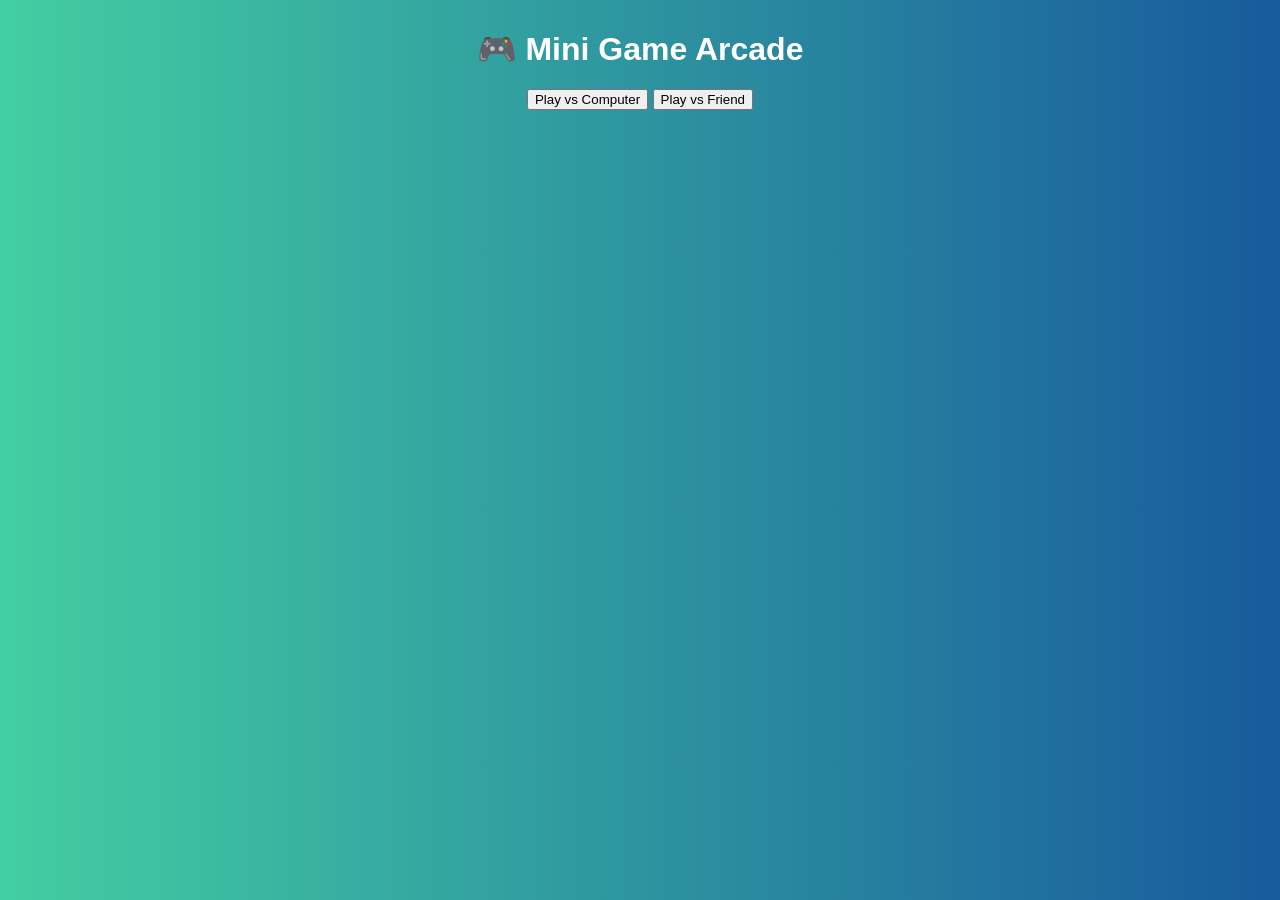
<file: index.html>
<!DOCTYPE html>
<html lang="en">
<head>
    <meta charset="UTF-8">
    <title>Mini Game Arcade</title>
<link rel="stylesheet" href="game.css">
</head>
<body>
    <h1>🎮 Mini Game Arcade</h1>
    <div id="modeButtons">
        <button onclick="window.location.href='computer.html'">Play vs Computer</button>
        <button onclick="window.location.href='friend.html'">Play vs Friend</button>
    </div>
</body>
</html>
</file>
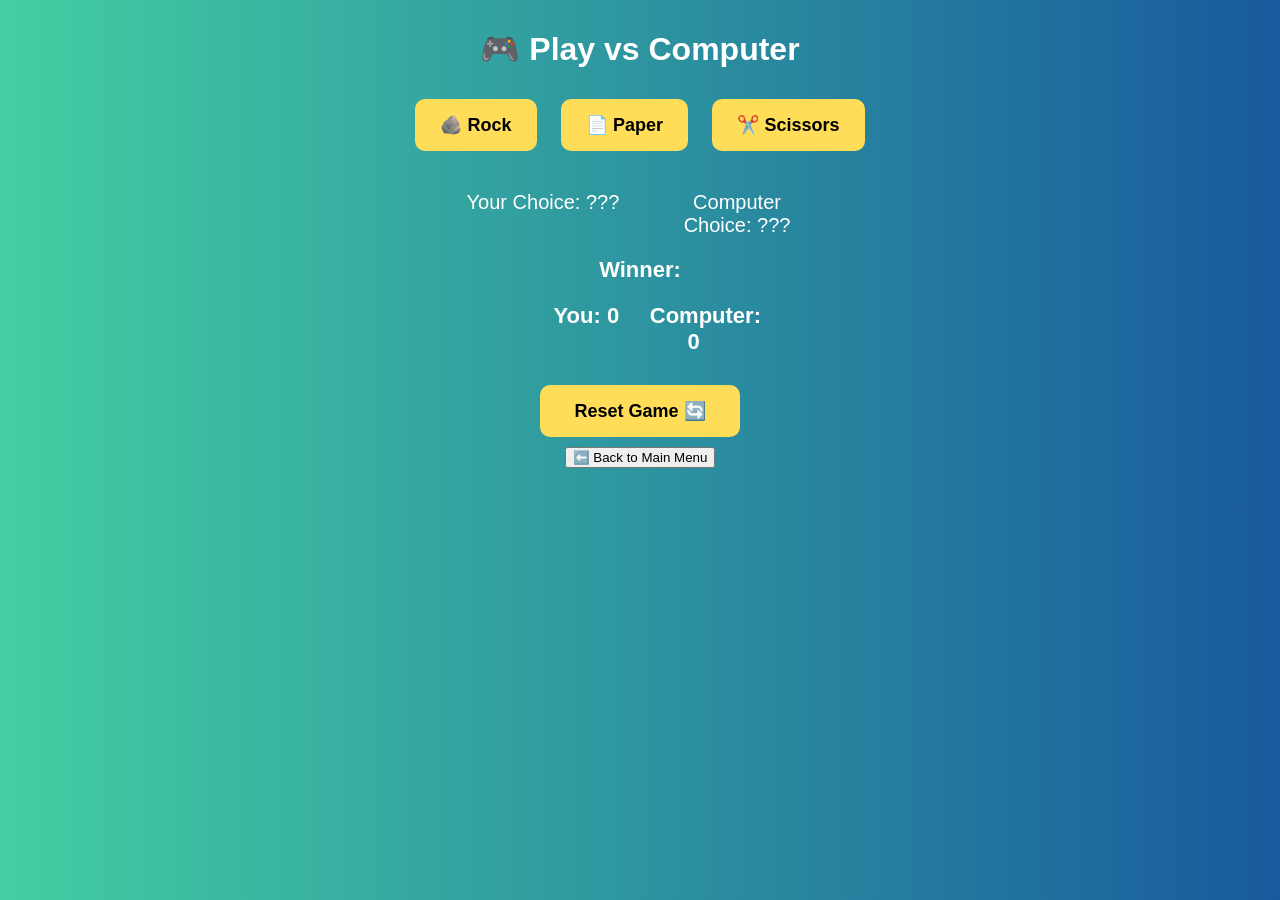
<file: computer.html>
<!DOCTYPE html>
<html lang="en">
<head>
    <meta charset="UTF-8">
    <title>Play vs Computer</title>
    <link rel="stylesheet" href="game.css">
    </head>
<body>

    <h1>🎮 Play vs Computer</h1>

    <div class="buttons">
        <button onclick="playGame('rock')">🪨 Rock</button>
        <button onclick="playGame('paper')">📄 Paper</button>
        <button onclick="playGame('scissors')">✂️ Scissors</button>
    </div>

    <div id="choices">
        <div id="player">Your Choice: ???</div>
        <div id="computerChoice">Computer Choice: ???</div>
    </div>

    <div id="winner">Winner: </div>

    <div id="scoreboard">
        <div id="playerScore">You: 0</div>
        <div id="computerScore">Computer: 0</div>
    </div>

    <button id="resetBtn" onclick="resetGame()">Reset Game 🔄</button>
    <button onclick="window.location.href='index.html'">⬅️ Back to Main Menu</button>
    <script>
        let playerChoice = "";
        let computerChoice = "";
        let playerScore = 0;
        let computerScore = 0;

        function playGame(choice) {
            playerChoice = choice;
            document.getElementById("player").innerText = "Your Choice: ???";

            // Computer randomly picks
            const choices = ['rock','paper','scissors'];
            computerChoice = choices[Math.floor(Math.random() * 3)];

            // Reveal both choices
            document.getElementById("player").innerText = "Your Choice: " + playerChoice;
            document.getElementById("computerChoice").innerText = "Computer Choice: " + computerChoice;

            let winnerText = "";

            if(playerChoice === computerChoice){
                winnerText = "It's a draw!";
            } else if (
                (playerChoice === 'rock' && computerChoice === 'scissors') ||
                (playerChoice === 'paper' && computerChoice === 'rock') ||
                (playerChoice === 'scissors' && computerChoice === 'paper')
            ){
                winnerText = "You win this round!";
                playerScore++;
            } else {
                winnerText = "Computer wins this round!";
                computerScore++;
            }

            document.getElementById("winner").innerText = "Winner: " + winnerText;
            document.getElementById("playerScore").innerText = "You: " + playerScore;
            document.getElementById("computerScore").innerText = "Computer: " + computerScore;

            if(playerScore === 5 || computerScore === 5){
                let finalWinner = playerScore === 5 ? "🎉 YOU WIN THE GAME! 🎉" : "💀 COMPUTER WINS THE GAME! 💀";
                alert(finalWinner);
                resetGame();
            }
        }

        function resetGame() {
            playerChoice = "";
            computerChoice = "";
            playerScore = 0;
            computerScore = 0;
            document.getElementById("player").innerText = "Your Choice: ???";
            document.getElementById("computerChoice").innerText = "Computer Choice: ???";
            document.getElementById("winner").innerText = "Winner: ";
            document.getElementById("playerScore").innerText = "You: 0";
            document.getElementById("computerScore").innerText = "Computer: 0";
        }
    </script>

</body>
</html>
</file>
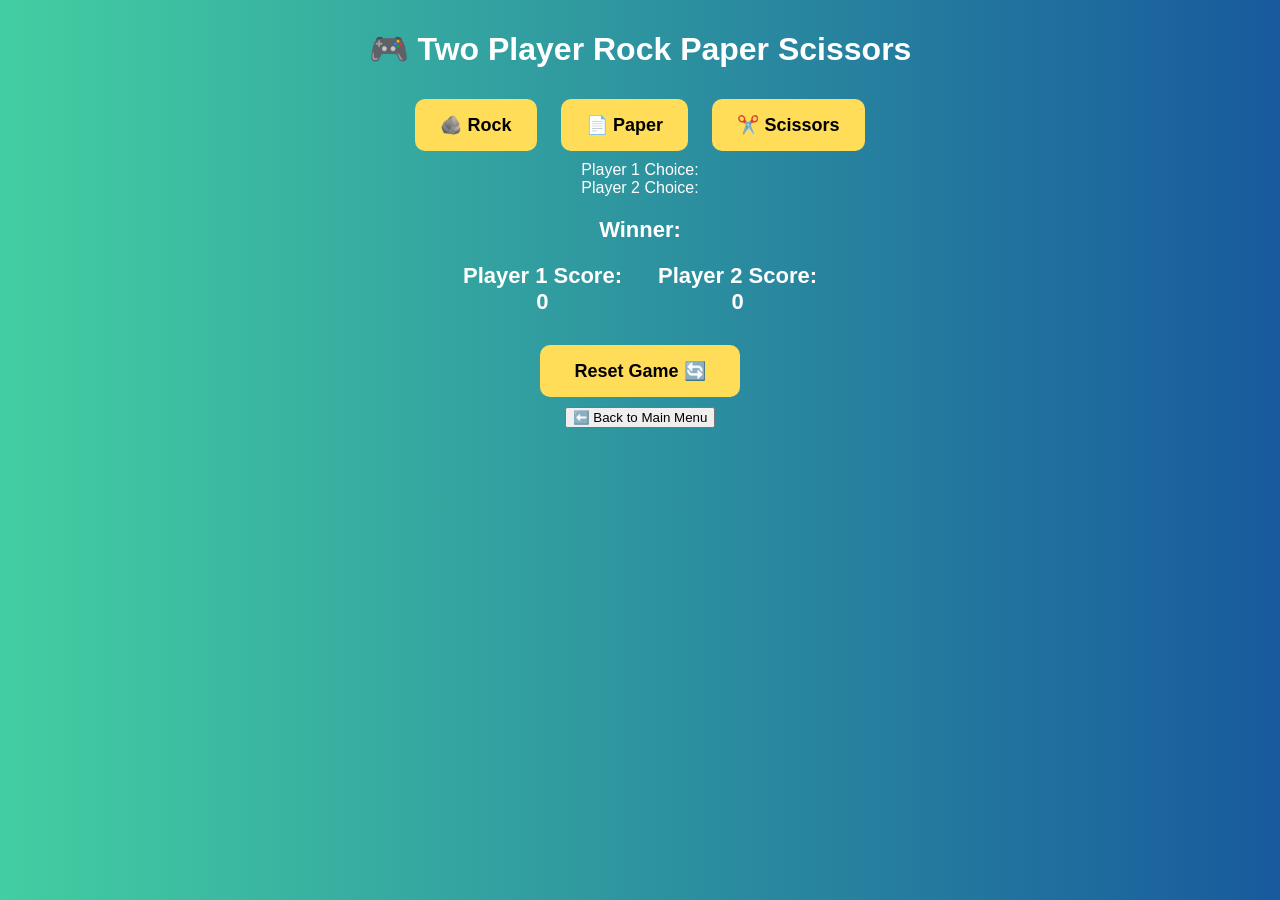
<file: friend.html>
<!DOCTYPE html>
<html lang="en">
<head>
    <meta charset="UTF-8">
    <title>Two Player RPS</title>
<link rel="stylesheet" href="game.css">
</head>
<body>

    <h1>🎮 Two Player Rock Paper Scissors</h1>

    <div class="buttons">
        <button onclick="playGame('rock')">🪨 Rock</button>
        <button onclick="playGame('paper')">📄 Paper</button>
        <button onclick="playGame('scissors')">✂️ Scissors</button>
    </div>

    <div class="result">
        <div id="player">Player 1 Choice: </div>
        <div id="computer">Player 2 Choice: </div>
    </div>

    <div id="winner">Winner: </div>

    <div id="scoreboard">
        <div id="player1Score">Player 1 Score: 0</div>
        <div id="player2Score">Player 2 Score: 0</div>
    </div>

    <button id="resetBtn" onclick="resetGame()">Reset Game 🔄</button>
    <button onclick="window.location.href='index.html'">⬅️ Back to Main Menu</button>
    <script>
        let player1Choice = "";
        let player2Choice = "";
        let player1Score = 0;
        let player2Score = 0;

        function playGame(choice) {
            if(player1Choice === "") {
                player1Choice = choice;
                document.getElementById("player").innerText = "Player 1 Choice: " + player1Choice;
                alert("Player 1 has chosen. Player 2, it's your turn!");
            } else {
                player2Choice = choice;
                document.getElementById("computer").innerText = "Player 2 Choice: " + player2Choice;

                let winnerText = "";

                if(player1Choice === player2Choice) {
                    winnerText = "It's a draw!";
                } else if (
                    (player1Choice === 'rock' && player2Choice === 'scissors') ||
                    (player1Choice === 'paper' && player2Choice === 'rock') ||
                    (player1Choice === 'scissors' && player2Choice === 'paper')
                ) {
                    winnerText = "Player 1 wins this round!";
                    player1Score++;
                } else {
                    winnerText = "Player 2 wins this round!";
                    player2Score++;
                }

                document.getElementById("winner").innerText = "Winner: " + winnerText;
                document.getElementById("player1Score").innerText = "Player 1 Score: " + player1Score;
                document.getElementById("player2Score").innerText = "Player 2 Score: " + player2Score;

                if(player1Score === 5 || player2Score === 5) {
                    let finalWinner = player1Score === 5 ? "🎉 PLAYER 1 WINS THE GAME! 🎉" : "🎉 PLAYER 2 WINS THE GAME! 🎉";
                    alert(finalWinner);
                    resetGame();
                }

                player1Choice = "";
                player2Choice = "";
            }
        }

        function resetGame() {
            player1Choice = "";
            player2Choice = "";
            player1Score = 0;
            player2Score = 0;
            document.getElementById("player").innerText = "Player 1 Choice: ";
            document.getElementById("computer").innerText = "Player 2 Choice: ";
            document.getElementById("winner").innerText = "Winner: ";
            document.getElementById("player1Score").innerText = "Player 1 Score: 0";
            document.getElementById("player2Score").innerText = "Player 2 Score: 0";
        }
    </script>

</body>
</html>
</file>
<file: game.css>
/* ====== Universal Game CSS ====== */

/* Body & Title */
body {
    font-family: Arial, sans-serif;
    text-align: center;
    color: white;
    margin: 0;
    padding: 0;
    min-height: 100vh;
    display: flex;
    flex-direction: column;
    align-items: center;
    justify-content: flex-start;
    background: linear-gradient(to right, #43cea2, #185a9d); /* default gradient, can override per page */
}

h1 {
    margin-top: 30px;
    font-size: 32px;
}

/* Game Buttons (Rock, Paper, Scissors) */
.buttons button {
    padding: 15px 25px;
    font-size: 18px;
    margin: 10px;
    border: none;
    border-radius: 10px;
    cursor: pointer;
    transition: 0.2s;
    background-color: #ffdd59;
    color: black;
    font-weight: bold;
}

.buttons button:hover {
    transform: scale(1.1);
}

/* Reset & Go Back Buttons */
#resetBtn, #backBtn {
    padding: 15px 25px;
    font-size: 18px;
    margin: 10px;
    border: none;
    border-radius: 10px;
    cursor: pointer;
    transition: 0.2s;
    background-color: #ffdd59;
    color: black;
    font-weight: bold;
    width: 200px; /* all buttons same width */
}

#resetBtn:hover, #backBtn:hover {
    transform: scale(1.1);
}

/* Scoreboard Layout */
#scoreboard {
    display: flex;
    justify-content: space-between;
    margin: 20px 50px;
    font-size: 22px;
    font-weight: bold;
}

#scoreboard div {
    width: 45%;
}

/* Choices Layout */
#choices {
    margin-top: 30px;
    display: flex;
    justify-content: space-between;
    margin-left: 50px;
    margin-right: 50px;
}

#choices div {
    width: 45%;
    font-size: 20px;
}

/* Winner Text */
#winner {
    margin-top: 20px;
    font-size: 22px;
    font-weight: bold;
}
</file>
